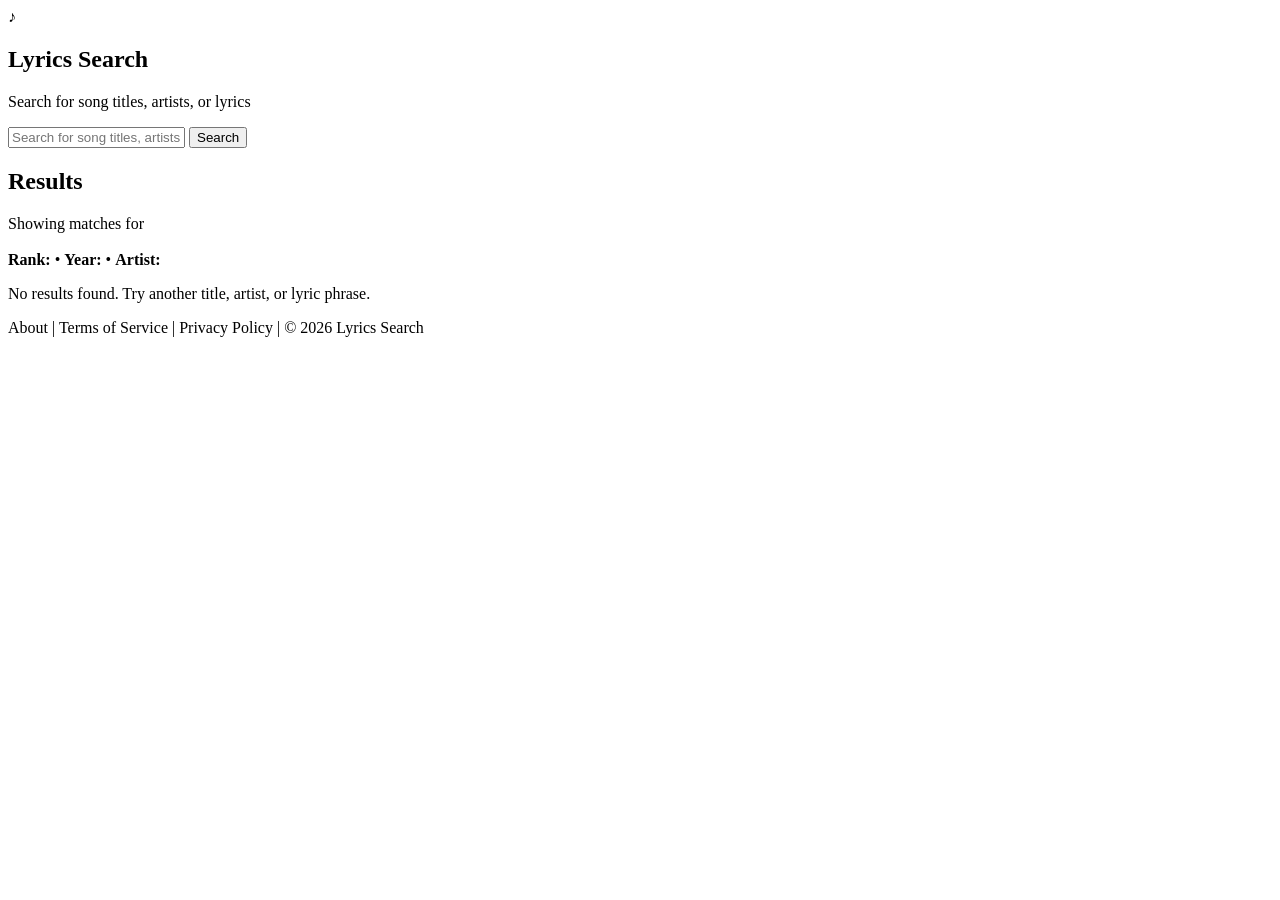
<file: target/classes/templates/index.html>
<!DOCTYPE html>
<html xmlns:th="http://www.thymeleaf.org">
<head>
    <meta charset="UTF-8">
    <meta name="viewport" content="width=device-width, initial-scale=1.0">
    <title>Lyrics Search</title>
    <link rel="stylesheet" th:href="@{/css/styles.css}">
</head>
<body>
<div class="home-shell">
    <!-- Main hero section for the landing page -->
    <section class="hero">
        <div class="logo-wrap">
            <div class="logo-icon">♪</div>
            <h1 class="brand">Lyrics Search</h1>
        </div>
        <p class="tagline">
            Search for song titles, artists, or lyrics
        </p>
        <!-- Keeping the form simple so backend routing stays untouched -->
        <form method="get" action="/" class="search-form">
            <div class="search-bar">
                <input
                        type="text"
                        name="q"
                        th:value="${q}"
                        placeholder="Search for song titles, artists, or lyrics..."
                        autocomplete="off">
                <button type="submit">Search</button>
            </div>
        </form>
        <p class="error" th:if="${error}" th:text="${error}"></p>
    </section>
    <section class="results-section" th:if="${results != null}">
        <div class="results-header">
            <h2>Results</h2>
            <p th:if="${q != null and !q.isBlank()}">
                Showing matches for <span class="query-text" th:text="${q}"></span>
            </p>
        </div>
        <div class="results-list" th:if="${!#lists.isEmpty(results)}">
            <article class="result-card" th:each="r : ${results}">
                <h3 class="result-title">
                    <a th:href="@{'/song/' + ${r.id}}" th:text="${r.title}"></a>
                </h3>
                <p class="meta">
                    <span><strong>Rank:</strong> <span th:text="${r.rank}"></span></span>
                    <span class="dot">•</span>
                    <span><strong>Year:</strong> <span th:text="${r.year}"></span></span>
                    <span class="dot">•</span>
                    <span><strong>Artist:</strong> <span th:text="${r.artist}"></span></span>
                </p>
                <p class="snippet" th:if="${r.snippet != null and !r.snippet.isBlank()}" 
th:utext="${r.snippet}"></p>
            </article>
        </div>
        <div class="empty-state" th:if="${#lists.isEmpty(results)}">
            <p>No results found. Try another title, artist, or lyric phrase.</p>
        </div>
    </section>
    <footer class="footer">
        <p>About | Terms of Service | Privacy Policy | © 2026 Lyrics Search</p>
    </footer>
</div>
</body>
</html>
</file>
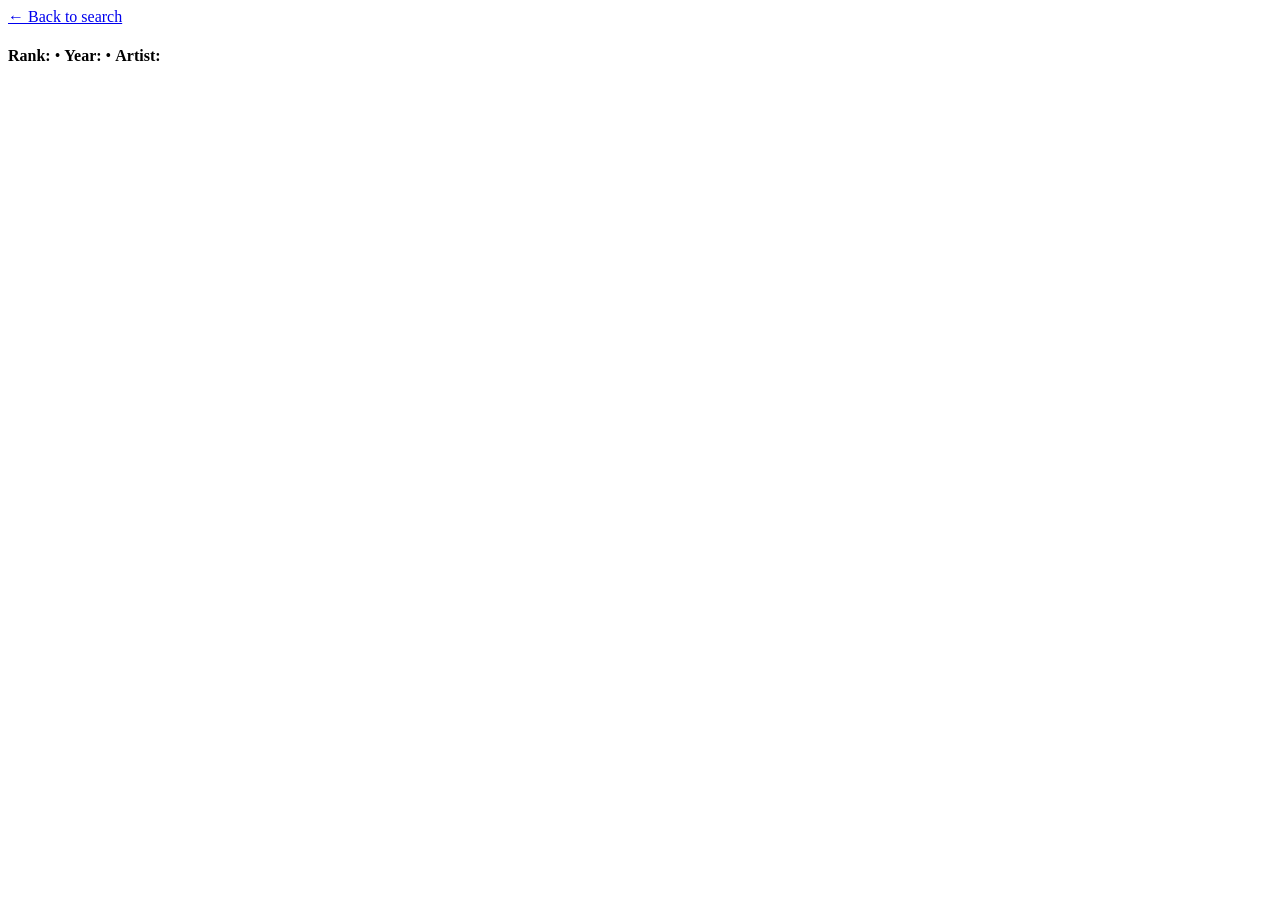
<file: target/classes/templates/song.html>
<!DOCTYPE html>
<html xmlns:th="http://www.thymeleaf.org">
<head>
    <meta charset="UTF-8">
    <meta name="viewport" content="width=device-width, initial-scale=1.0">
    <title th:text="${title} ?: 'Song'">Song</title>
    <link rel="stylesheet" th:href="@{/css/styles.css}">
</head>
<body>
<div class="song-shell">
    <div class="song-page-card">
        <a href="/" class="back-link">← Back to search</a>
        <p class="error" th:if="${error}" th:text="${error}"></p>
        <div th:if="${title != null}">
            <h1 class="song-title" th:text="${title}"></h1>
            <p class="meta song-meta">
                <span><strong>Rank:</strong> <span th:text="${rank}"></span></span>
                <span class="dot">•</span>
                <span><strong>Year:</strong> <span th:text="${year}"></span></span>
                <span class="dot">•</span>
                <span><strong>Artist:</strong> <span th:text="${artist}"></span></span>
            </p>
            <!-- pre-wrap keeps the original lyrics formatting readable -->
            <pre class="lyrics" th:text="${lyrics}"></pre>
        </div>
    </div>
</div>
</body>
</html>
</file>
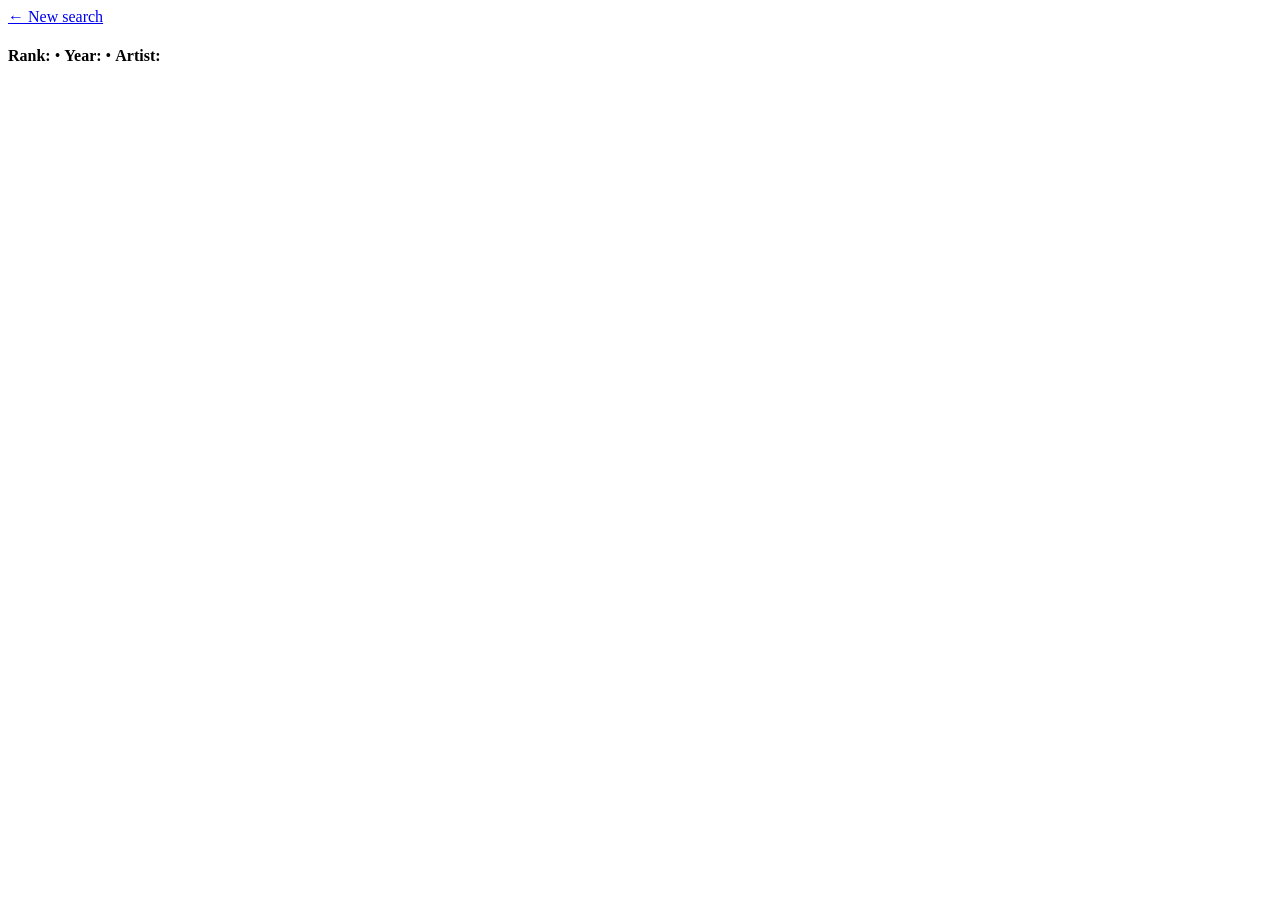
<file: src/main/resources/templates/song.html>
<!DOCTYPE html>
<html xmlns:th="http://www.thymeleaf.org">
<head>
    <meta charset="UTF-8">
    <meta name="viewport" content="width=device-width, initial-scale=1.0">
    <title th:text="${title} ?: 'Song'">Song</title>
    <link rel="stylesheet" th:href="@{/css/styles.css}">
</head>
<body>
<div class="song-shell">
    <div class="song-page-card">
        <a href="/" class="back-link">← New search</a>
        <p class="error" th:if="${error}" th:text="${error}"></p>
        <div th:if="${title != null}">
            <h1 class="song-title" th:text="${title}"></h1>
            <p class="meta song-meta">
                <span><strong>Rank:</strong> <span th:text="${rank}"></span></span>
                <span class="dot">•</span>
                <span><strong>Year:</strong> <span th:text="${year}"></span></span>
                <span class="dot">•</span>
                <span><strong>Artist:</strong> <span th:text="${artist}"></span></span>
            </p>
            <!-- pre-wrap keeps the original lyrics formatting readable -->
            <pre class="lyrics" th:text="${lyrics}"></pre>
        </div>
    </div>
</div>
</body>
</html>
</file>
